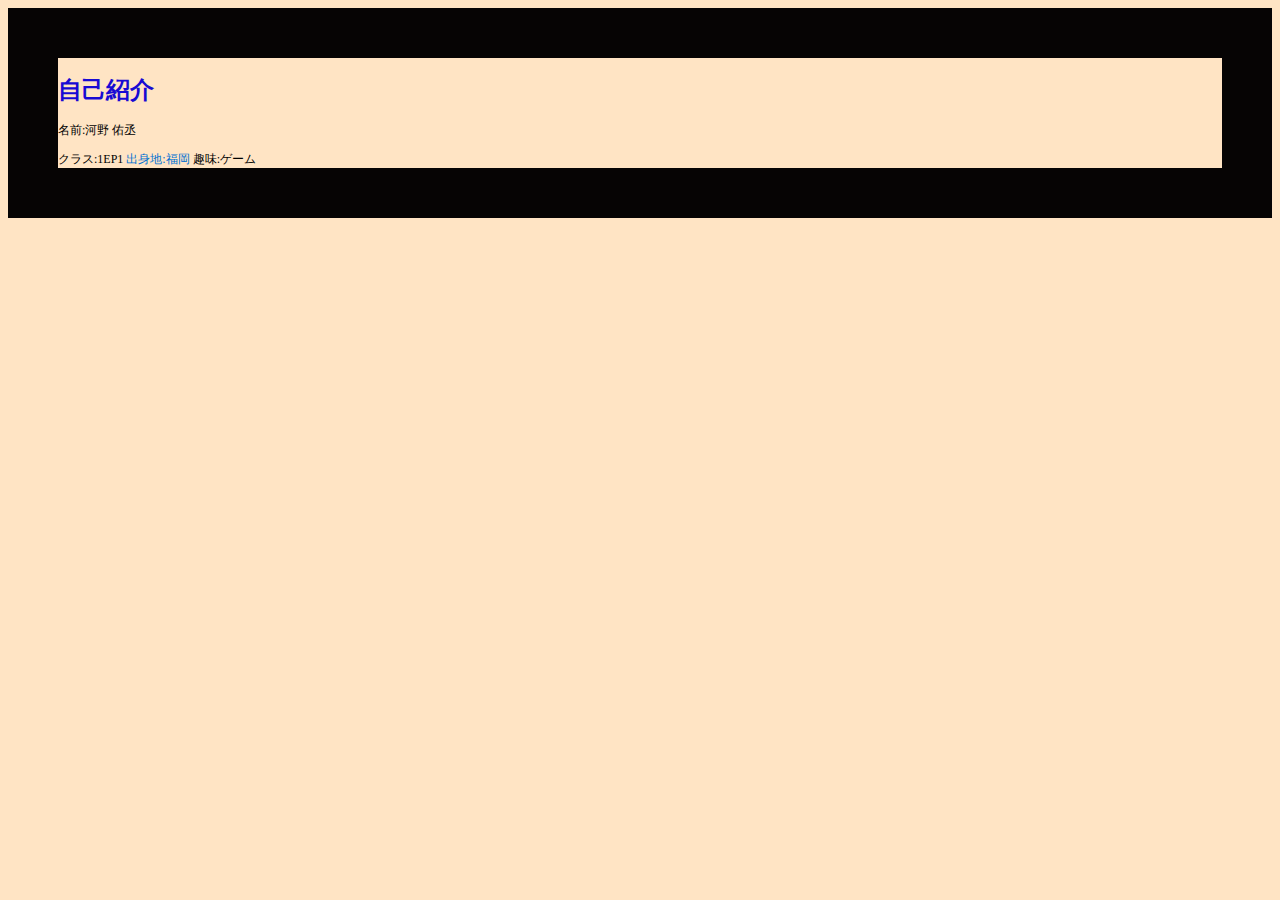
<file: index.html>
<!DOCTYPE html>
<html lang="en">
<head>
    <meta charset="UTF-8">
    <meta http-equiv="X-UA-Compatible" content="IE=edge">
    <meta name="viewport" content="width=device-width, initial-scale=1.0">
    <link rel="stylesheet" href="./style.css" />
    <title>自己紹介</title>
</head>
<body>
    <div class="box">
        <h1 class="introduce">自己紹介</h1>
        <p id="name">名前:河野 佑丞</p>
        <p1 id="class">クラス:1EP1</p1>
        <p3 id="from">出身地:福岡</p3>
        <p2 id="interest">趣味:ゲーム</p2>   
    </div>
    <section></section>
</body>
</html>
</file>
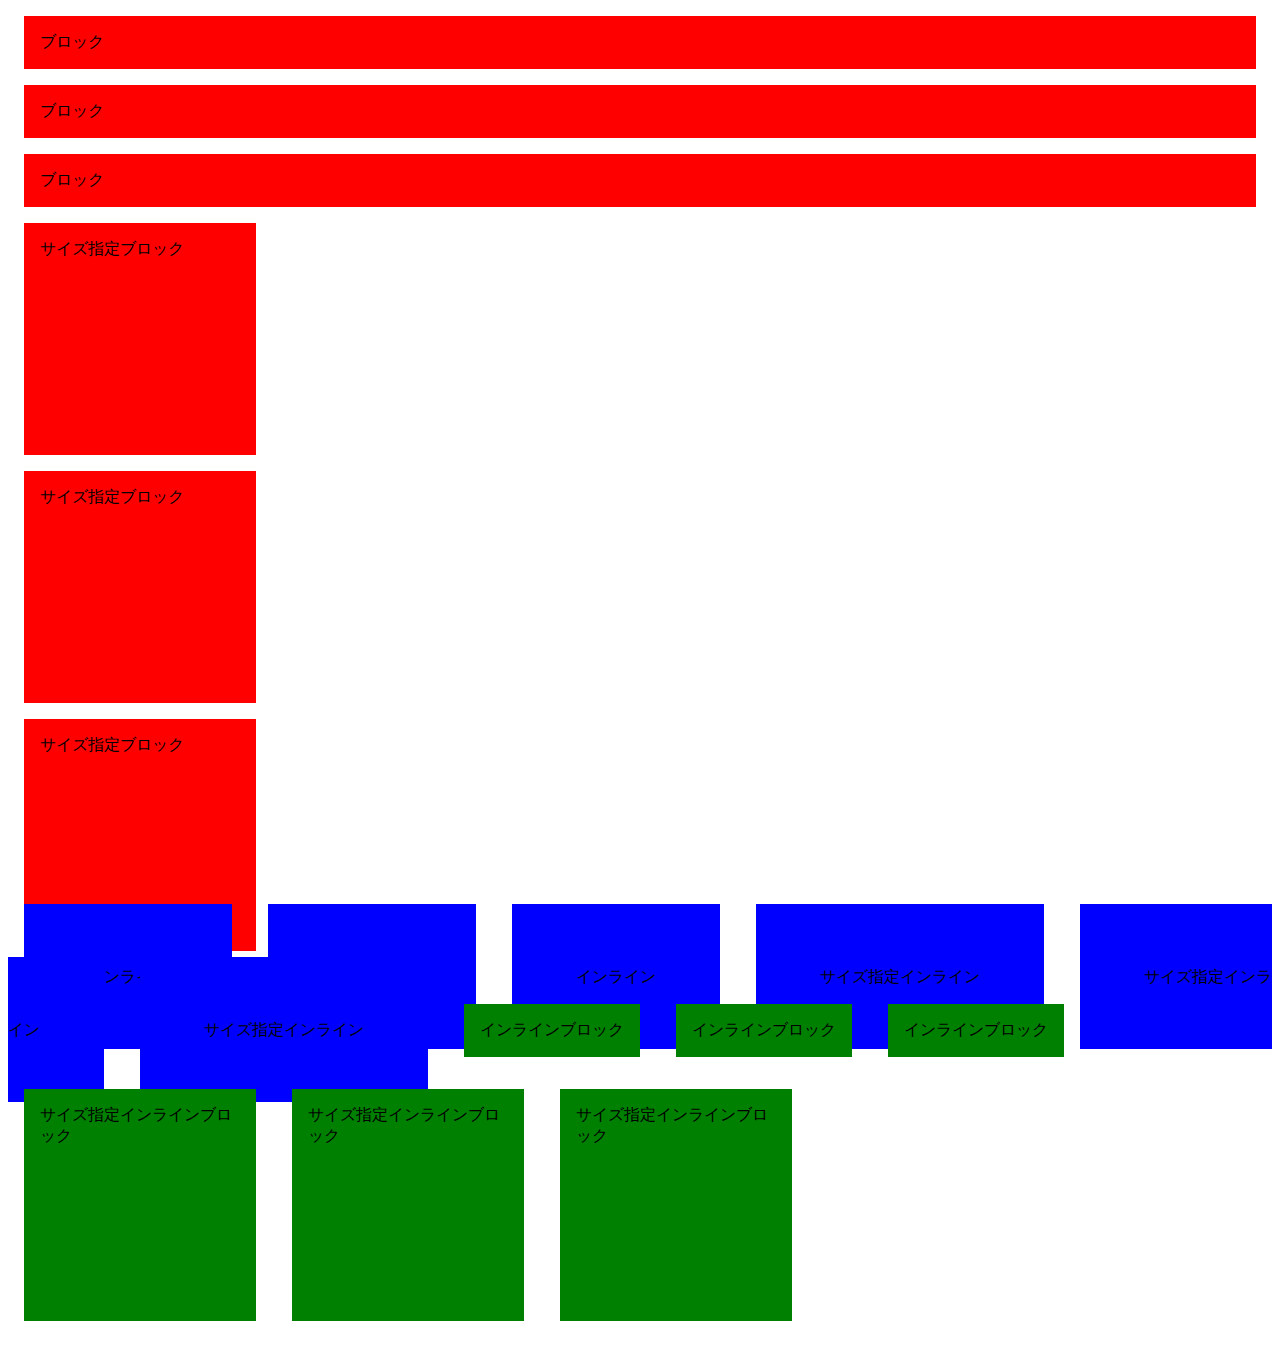
<file: display.html>
<!DOCTYPE html>
<html lang="en">
  <head>
    <meta charset="UTF-8" />
    <meta http-equiv="X-UA-Compatible" content="IE=edge" />
    <meta name="viewport" content="width=device-width, initial-scale=1.0" />
    <title>ブロックとインライン</title>
    <link rel="stylesheet" href="./display.css" />
  </head>
  <body>
    <div class="block">ブロック</div>
    <div class="block">ブロック</div>
    <div class="block">ブロック</div>
    <div class="block fixed-size">サイズ指定ブロック</div>
    <div class="block fixed-size">サイズ指定ブロック</div>
    <div class="block fixed-size">サイズ指定ブロック</div>
    <div class="inline">インライン</div>
    <div class="inline">インライン</div>
    <div class="inline">インライン</div>
    <div class="inline fixed-size">サイズ指定インライン</div>
    <div class="inline fixed-size">サイズ指定インライン</div>
    <div class="inline fixed-size">サイズ指定インライン</div>
    <div class="inline-block">インラインブロック</div>
    <div class="inline-block">インラインブロック</div>
    <div class="inline-block">インラインブロック</div>
    <div class="inline-block fixed-size">サイズ指定インラインブロック</div>
    <div class="inline-block fixed-size">サイズ指定インラインブロック</div>
    <div class="inline-block fixed-size">サイズ指定インラインブロック</div>
  </body>
</html>
</file>
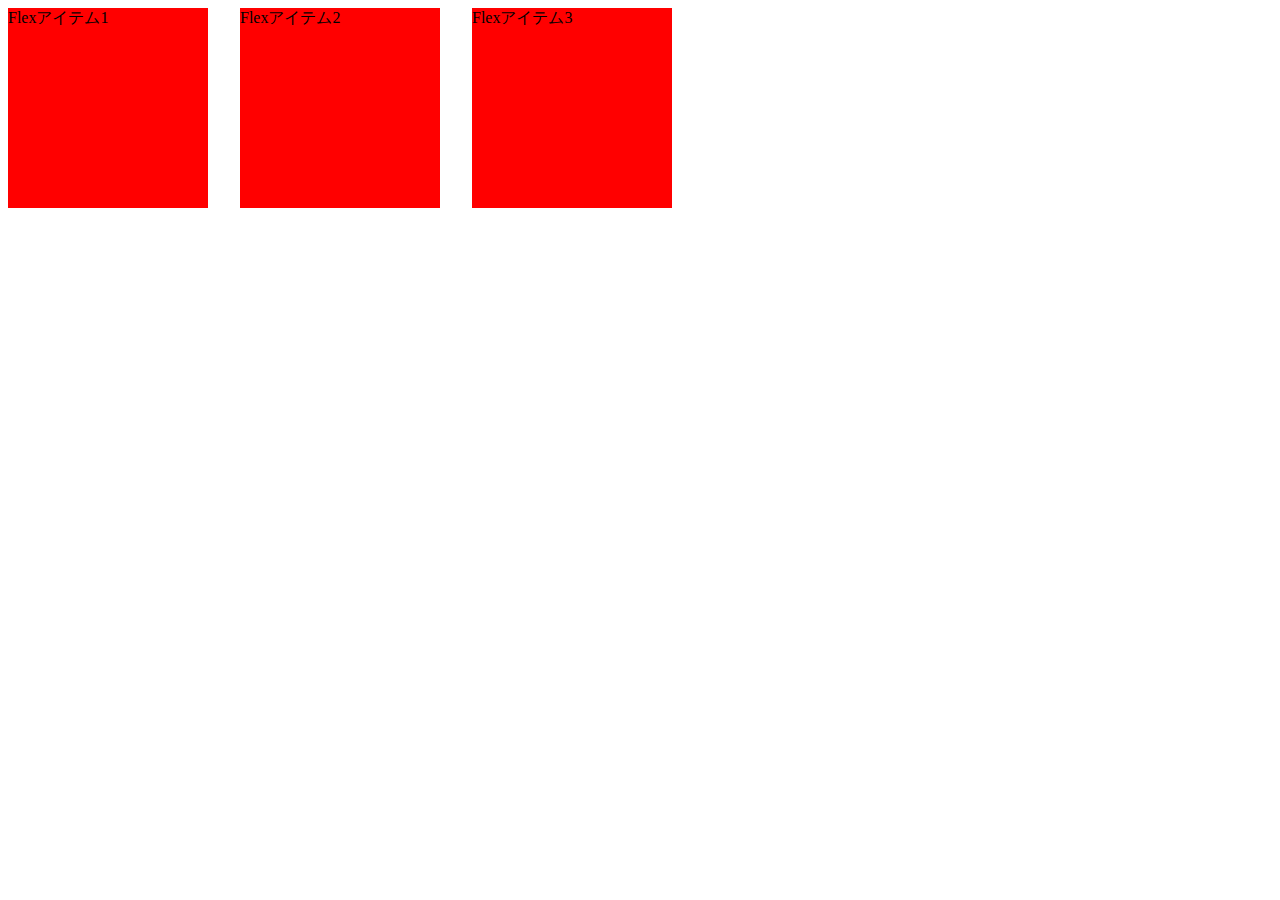
<file: flex.html>
<!DOCTYPE html>
<html lang="en">
  <head>
    <meta charset="UTF-8" />
    <meta http-equiv="X-UA-Compatible" content="IE=edge" />
    <meta name="viewport" content="width=device-width, initial-scale=1.0" />
    <title>Flex</title>
    <link rel="stylesheet" href="./flex.css" />
  </head>
  <body>
    <div class="flex-container">
      <div class="flex-item">Flexアイテム1</div>
      <div class="flex-item">Flexアイテム2</div>
      <div class="flex-item">Flexアイテム3</div>
    </div>
  </body>
</html>
</file>
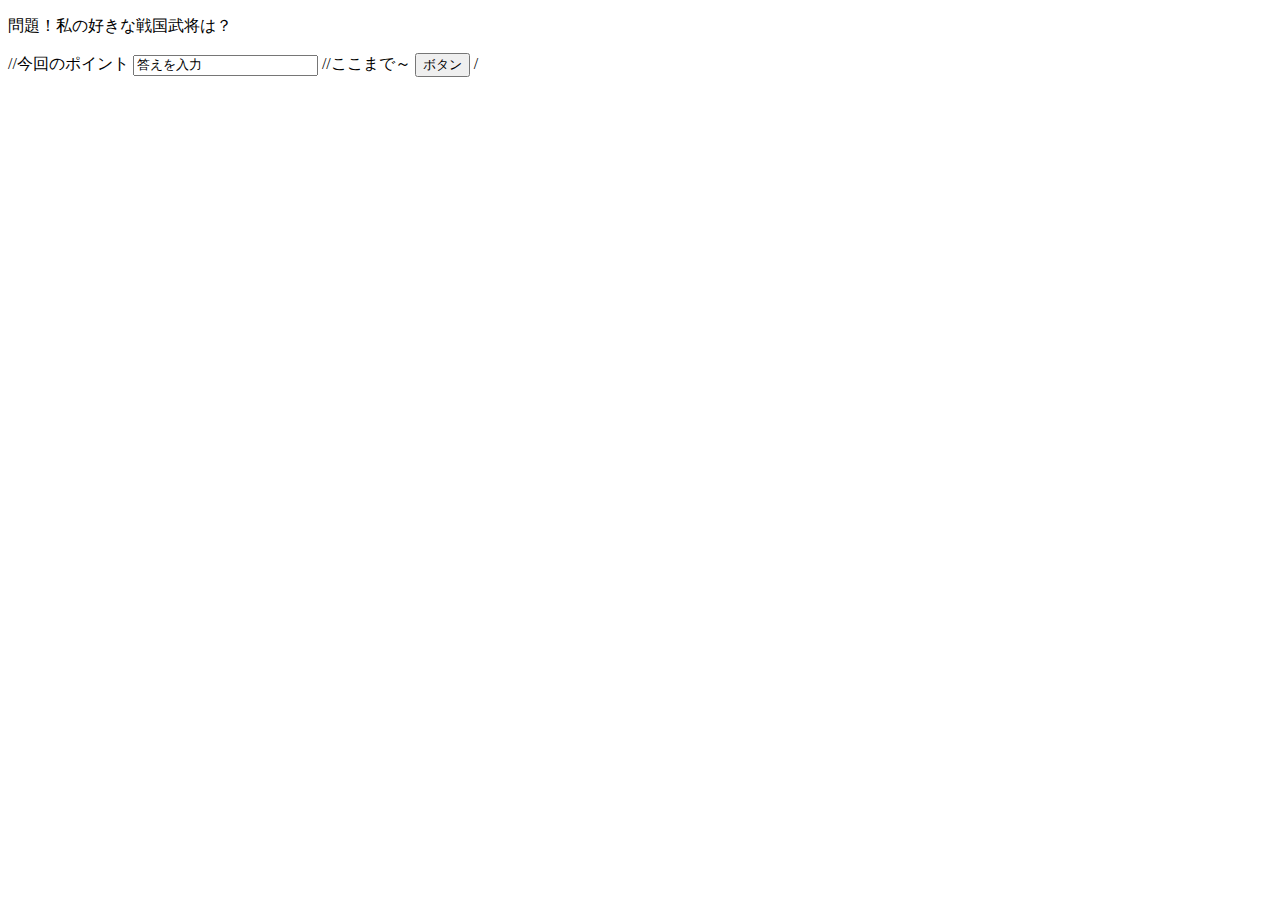
<file: quzi.html>
<!DOCTYPE html>
<html lang="en">
<head>
    <meta charset="UTF-8">
    <meta http-equiv="X-UA-Compatible" content="IE=edge">
    <meta name="viewport" content="width=device-width, initial-scale=1.0">
    <title>Document</title>
    <script src="test.js"></script>
</head>
<body>

    <p>問題！私の好きな戦国武将は？</p>

		//今回のポイント
    <input type="text" value="答えを入力" id="text"/>
		//ここまで～

    <input type="button" value="ボタン" onclick="OnButtonClick()"/>
    
</body>
</html>/
</file>
<file: style.css>
@charset "UTF-8";

body {
    font-size: 12px;
    background-color: rgb(45, 0, 223);
}
body {
    background-color: bisque;
}

.introduce {
    color: rgb(24, 10, 211);
}
#name {
	animation: 3s linear infinite rotation;
}

@keyframes rotation {
  0% {
		transform: rotate(0);
	}
  100% {
		transform: rotate(360deg);
	}
}
#from {
    color:rgb(0, 112, 210);
}
.box {
    border: 50px solid rgb(6, 4, 4);
}
</file>
<file: display.css>
.block {
    display: block;
    background: red;
    margin: 16px;
    padding: 16px;
}

.inline {
    display: inline;
    background: blue;
    margin: 16px;
    padding: 64px;
}

.inline-block {
    display: inline-block;
    background: green;
    margin: 16px;
    padding: 16px;
}

.fixed-size {
    width: 200px;
    height: 200px;
}
</file>
<file: flex.css>
.flex-container {
    display: flex;
    gap: 32px;
}

.flex-item {
    width: 200px;
    height: 200px;
    background: red;
}
</file>
